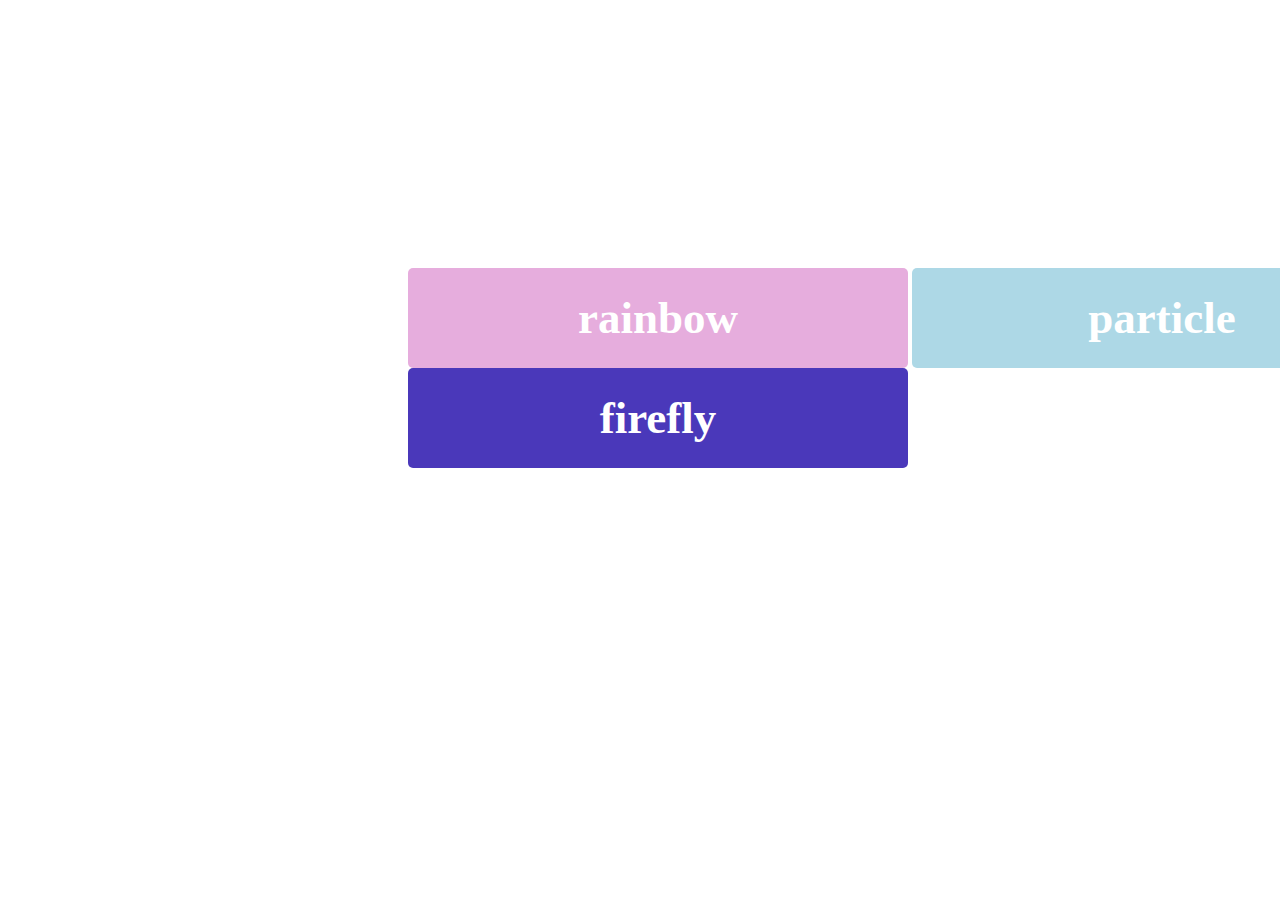
<file: index.html>
<!DOCTYPE html>
<html labg="ja">
    <head>
        <meta charset="utf-8" />
        <title>canvas art museaum</title>
        <link rel="stylesheet" href="./static/css/style.css" />
        <script src="./static/js/libs/perlin.js"></script>
    </head>
    <body>
        <!-- rainbow -->
        <button id="rainbow-modalOpen" class="rainbow-button">rainbow</button>
        <div id="easyRainbowModal" class="modal">
            <div class="modal-content">
                <div class="rainbow-modal-header">
                    <h1>rainbow</h1>
                    <span class="rainbow-modalClose">×</span>
                </div>
                <div class="modal-body">
                    <canvas id="rainbow" class="rainbow-canvas"></canvas>
                </div>
            </div>
        </div>

        <!-- particle -->
        <button id="particle-modalOpen" class="particle-button">particle</button>
        <div id="easyParticleModal" class="modal">
            <div class="modal-content">
                <div class="particle-modal-header">
                    <h1>rainbow</h1>
                    <span class="particle-modalClose">×</span>
                </div>
                <div class="modal-body">
                    <canvas id="particle" class="particle-canvas"></canvas>
                </div>
            </div>
        </div>

        <!-- firefly -->
        <button id="firefly-modalOpen" class="firefly-button">firefly</button>
        <div id="easyFireflyModal" class="modal">
            <div class="modal-content">
                <div class="firefly-modal-header">
                    <h1>firefly</h1>
                    <span class="firefly-modalClose">×</span>
                </div>
                <div class="modal-body">
                    <canvas id="firefly" class="firefly-canvas"></canvas>
                </div>
            </div>
        </div>
        <script src="./static/js/museum.js"></script>
    </body>
</html>
</file>
<file: static/css/style.css>
body{
    font-family: serif;
    font-size: 16px;
    line-height: 1.6;
    color: #fff;
}

.rainbow-button{
    background: rgb(230, 173, 221);
    color: #fff;
    padding: 0 2em;
    border: 0;
    width: 500px;
    height: 100px;
    font-size: 45px;
    border-radius: 5px;
    font-weight: 900;
    position: relative;
    left: 400px;
    top: 260px;
    font-family: serif;
}

.rainbow-button:hover{
    background: rgb(230, 173, 221);
    cursor: pointer;
}

.particle-button{
    background: lightblue;
    color: #fff;
    padding: 0 2em;
    border: 0;
    width: 500px;
    height: 100px;
    font-size: 45px;
    border-radius: 5px;
    font-weight: 900;
    position: relative;
    left: 400px;
    top: 260px;
    font-family: serif;
}

.particle-button:hover{
    background: lightblue;
    cursor: pointer;
}

.firefly-button{
    background: rgba(26, 4, 168, 0.793);
    color: #fff;
    padding: 0 2em;
    border: 0;
    width: 500px;
    height: 100px;
    font-size: 45px;
    border-radius: 5px;
    font-weight: 900;
    position: relative;
    left: 400px;
    top: 260px;
    font-family: serif;
}

.firefly-button:hover{
    background: rgba(26, 4, 168, 0.793);
    cursor: pointer;
}

.modal{
    display: none;
    position: fixed;
    z-index: 1;
    left: 0;
    top: 0;
    height: 100%;
    width: 100%;
    overflow: auto;
    background-color: rgba(0, 0, 0, 0.5);
}

.modal-content{
    background-color: #f4f4f4;
    margin: 20% auto;
    width: 50%;
    box-shadow: 0 5px 8px 0 rgba(0, 0, 0, 0.2),0 7px 20px 0 rgba(0, 0, 0, 0.17);
    animation-name: modalopen;
    animation-duration: 1s;
}

@keyframes modalopen {
    from {opacity: 0}
    to {opacity: 1}
}

.rainbow-modal-header h1{
    margin: 1rem 0;
}

.rainbow-modal-header {
    background: rgb(230, 173, 221);
    padding: 3px 15px;
    display: flex;
    justify-content: space-between;
}

.particle-modal-header h1{
    margin: 1rem 0;
}

.particle-modal-header {
    background: lightblue;
    padding: 3px 15px;
    display: flex;
    justify-content: space-between;
}

.firefly-modal-header h1{
    margin: 1rem 0;
}

.firefly-modal-header {
    background: rgba(26, 4, 168, 0.793);
    padding: 3px 15px;
    display: flex;
    justify-content: space-between;
}

.rainbow-modalClose {
    font-size: 2rem;
}

.rainbow-modalClose:hover {
    cursor: pointer;
}

.particle-modalClose {
    font-size: 2rem;
}

.particle-modalClose:hover {
    cursor: pointer;
}

.firefly-modalClose {
    font-size: 2rem;
}

.firefly-modalClose:hover {
    cursor: pointer;
}

.modal-body {
    padding: 10px 20px;
    color: black;
}

canvas {
    width: 100%;
    margin: 1rem auto;
}

.rainbow-canvas{
    background-color: black;
}

.particle-canvas{
    background-color: #a0d8ef;
}

.firefly-canvas{
    background-color: black;
}
</file>
